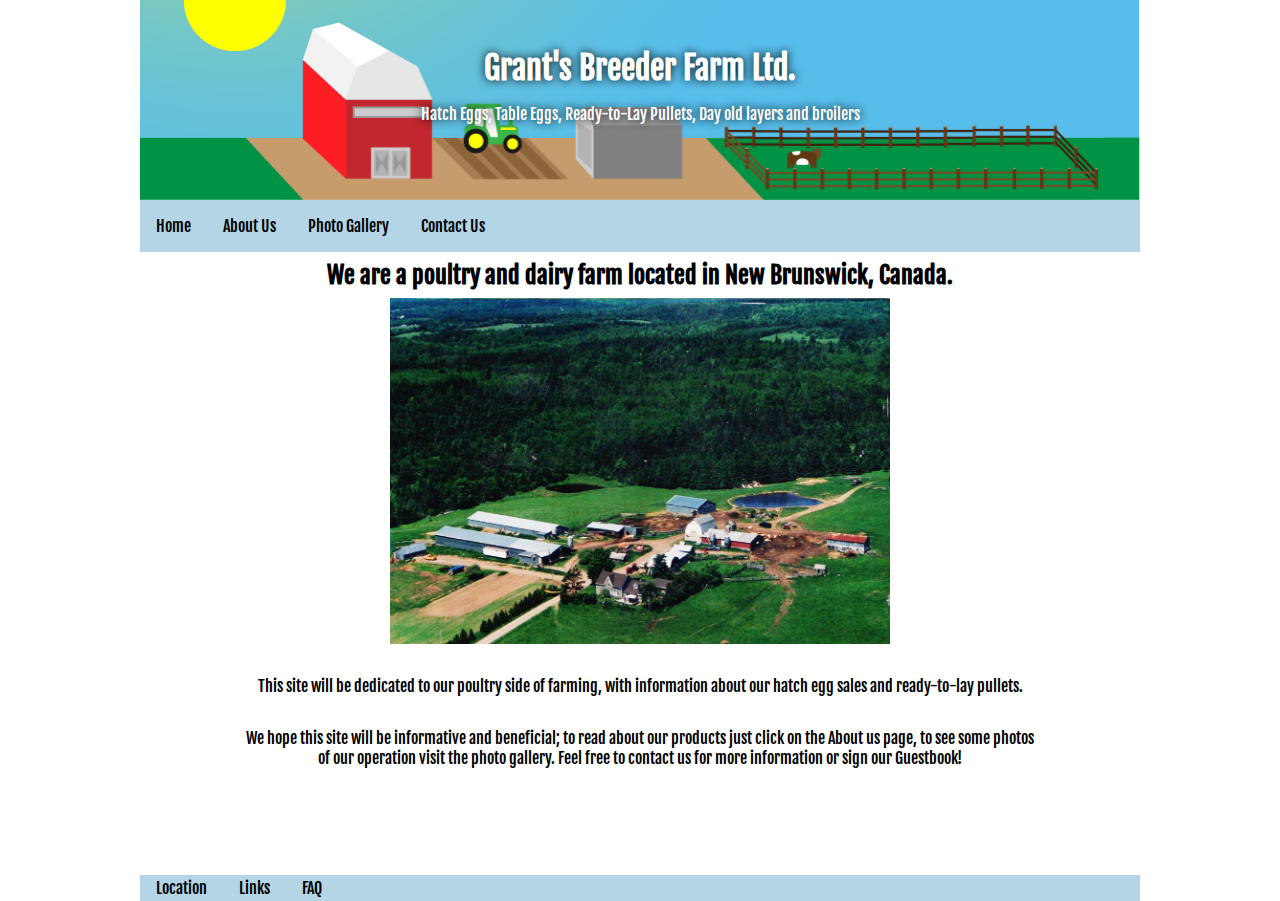
<file: index.html>
<!DOCTYPE html>
<html lang="en">
<head>
    <meta charset="UTF-8">
    <title>Grant's Breeder Farm</title>
    <meta name="viewport" content="width=device-width, initial-scale=1.0">
    <link rel="stylesheet" href="style.css">
	<script type="text/javascript" src="jquery-3.4.1.min.js"></script>
</head>
<body onresize="resize()">
<div class="everything">
  <div class="header">
<!--      <img src="img/grantbanner.png" alt="Grant's Breeder Farm Ltd">-->
      <h1>Grant's Breeder Farm Ltd.</h1>
      <p>Hatch Eggs, Table Eggs, Ready-to-Lay Pullets, Day old layers and broilers</p>
      <div id="navToggle" onclick="toggleNav()">
          <span></span>
          <span></span>
          <span></span>
      </div>
  </div>
  <nav id="nav">
      <ul>
          <li onclick="newView('home.html')">Home</li>
          <li onclick="newView('aboutus.html')">About Us</li>
          <li onclick="newView('photogallery.html')">Photo Gallery</li>
          <li onclick="newView('contactus.html')">Contact Us</li>
      </ul>
  </nav>
   <div id="main">
       
   </div>
   <footer>
         <ul>
          <li onclick="newView('location.html')">Location</li>
          <li onclick="newView('links.html')">Links</li>
          <li onclick="newView('faq.html')">FAQ</li>
         </ul>
   </footer>
</div>
</body><script type="text/javascript">
	$.get("home.html", function(data){
		document.getElementById("main").innerHTML = data;
	});
  var main = document.getElementById('main');
  if(window.innerWidth > 1000){
     var myHeight = window.innerHeight;
     var newHeight = myHeight - 277;
     var newHeight = newHeight.toString().concat("px");
     main.style.height = newHeight;
   }else{
     main.style.height = "auto";
   }
</script>
<script src="script.js"></script>
</html>
</file>
<file: style.css>
@import url('https://fonts.googleapis.com/css2?family=Fjalla+One&display=swap');
*{
	scrollbar-width: none;
    margin: 0;
    padding: 0;
    overflow-x: hidden;
}
*::-webkit-scrollbar {
  display: none;
}
.link{
    text-decoration: underline;
}
.link:hover{
    color: lightgray;
    cursor: pointer;
    text-decoration: underline;
}
body{
    background-image: url("https://www.transparenttextures.com/patterns/p6.png");
}
/*
a{
    color: black;
}
a:visited{
    color: black;
}
a:hover{
    color: darkgray;
}
*/
#main p:last-child{
    padding-bottom: 5rem;
}
#main{
/*    background-color: #e6dc98;*/
/*    background-image: url("https://www.transparenttextures.com/patterns/retina-wood.png");*/
}
.everything{
    max-width: 1000px;
    font-family: "Fjalla One", sans-serif;
    margin: auto;
}
.header img{
    position: relative;
}
.header{
    background-image: url("img/grantbanner.png");
    background-size: cover;
    height: 200px;
    color: white;
}
.header h1{
    margin-top: 2rem;
    text-align: center;
    padding: 1rem 1rem 0.5rem;
    text-shadow: 0px 0px 10px black;
}
.header p {
    text-align: center;
    padding: 0.5rem 1rem 1rem;
    text-shadow: 0px 0px 10px black;
}
nav{
    width: 100%;
    background-color: hsl(200, 50%, 80%);
}
nav ul{
    display: flex;
/*    justify-content: space-between;*/
    list-style: none;
}
nav ul li{
    padding: 1rem;
}
nav ul li:hover{
    background-color: hsl(200, 50%, 50%);
    cursor: pointer;
}

.mainimg{
    width:50%;
    margin: auto;
    display: block;
}
#main{
    overflow: scroll;
}

#navToggle{
    position: absolute;
    top: 10px;
    right: 10px;
}
#navToggle span
{
  display: none;
  width: 43px;
  height: 9px;
  margin-bottom: 5px;
  position: relative;
  background: #FFFFFF;
  border-radius: 3px;
}
#navToggle span:first-child
{
  transform-origin: 0% 0%;
}
#navToggle span:nth-last-child(2)
{
  transform-origin: 0% 100%;
}
h2{
    text-align: center;
    padding: 0.5rem;
}


/*ABOUT PAGE*/
.aboutdivs{
    display: block;
}
.row{
    display: flex;
}
.aboutdiv{
    width: 50%;
    height: auto;
}
.aboutimg{
    margin: 1rem auto;
    display: block;
    border-radius: 0.3rem;
}
.aboutdiv p{
    text-align: justify;
    margin: auto;
    width: 70%;
}
.aboutp{
    width: 80%;
    text-align: center;
    margin: 2rem auto;
}


/*CONTACT US*/
form{
    width: 50%;
    margin: auto;
}
form input, form select, form textarea{
    margin:0.5rem auto 0rem;
    display: block;
    padding: 0.5rem;
    font-size: 1.3rem;
    width: 90%;
    border: 3px solid black;
    border-radius: 0.3rem;
}
form select{
    width: 95%;
}
form textarea{
    width: 90%;
    min-width: 90%;
    max-width: 90%;
    height: 100px;
    min-height: 50px;
    max-height: 400px;
}
.submit{
    width: auto !important;
    padding: 1rem 2rem;
    margin-bottom: 5rem;
}
.submit:hover{
    color: white;
    background-color: black;
    cursor: pointer;
}
.label{
    margin-left: 1rem;
    transform: translateY(0.3rem);
}
.contactp{
    text-align: center;
    margin-bottom: 1rem;
}

/*FAQ*/
.faq{
    width: 80%;
    margin: 2rem auto;
}
/*LOCATION*/
.copy{
    border: 1px solid black;
    padding: 1rem;
    width: 26%;
    margin: 0rem auto 1rem;
}
.copyimg{
    width: 16px;
    margin: 0rem 0rem 0rem 1rem;
}

/*LINKS*/
.linkdiv{
    width: 40%;
    margin: auto;
    padding-bottom: 1rem;
}
.linkdiv a{
    font-size: 1.6rem;
    color: black;
}
.linkdiv a:hover{
    color: darkgray;
    cursor: pointer;
}
.linkspan{
    text-decoration: none !important;
}

/*PHOTOS*/
.photogallery{
    width: 200px;
    margin: auto;
}
.photogallery li{
    border-top: 1px solid hsl(200, 50%, 50%);
}
.photogallery li:first-child{
    border-top: none;
}
.photogallery li{
    background-color: hsl(200, 50%, 80%);
    margin: auto;
    text-align: center;
    padding: 1rem 0rem;
}
.photogallery li:hover{
    color: hsl(200, 50%, 80%);
    background-color: black;
    cursor: pointer;
}

#mainpic{
    width: 515px;
    margin: auto;
    display: block;
}
.images{
    margin: 1rem auto 5rem;
    display: block;
    width: 515px;
}
.images img{
    width: 100px;
}


footer{
    width: 100%;
    background-color: hsl(200, 50%, 80%);
}
footer ul{
    display: flex;
/*    justify-content: space-between;*/
    list-style: none;
}
footer ul li{
    padding: 0.2rem 1rem;
}
footer ul li:hover{
    background-color: hsl(200, 50%, 50%);
}

@media only screen and (max-width: 1000px){
    #main{
        min-height: 500px !important;
        padding: 1rem;
    }
    .mainimg{
        width: 90%;
    }
    .header{
        height: 100px !important;
    }
    .header h1{
        margin-top: 0rem;
        text-align: left;
        font-size: 1.6rem;
        padding: 1rem 0.5rem 0.25rem;
        text-shadow: 0px 0px 10px black;
    }
    .header p {
        font-size: 0.5rem;
        text-align: left;
        padding: 0.25rem 0.5rem 0.5rem;
        text-shadow: 0px 0px 10px black;
    }
    nav{
        display: none;
    }
    nav ul{
        display: block;
    }
    nav ul li{
        width: 100%;
    }
    .row{
        display: block;
    }
    .aboutdiv{
        width: 100%;
    }
    form{
        width: 90%;
    }
    footer{
        width: 100%;
        position: relative;
    } 
    footer ul{
        display: block;
    }
    footer ul li{
        padding: 1rem 0rem;
        text-align: center;
        width: 100%;
    }
    #navToggle span{
        display: block;
    }
    .aboutdiv p{
        width: 90%;
    }
    .aboutp{
        width: 90%;
    }
    .faq{
        width: 100%;
        margin: 2rem auto;
    }
    .copy{
        border: 1px solid black;
        padding: 0.5rem;
        width: 80%;
        margin: 0rem auto 1rem;
    }
    .linkdiv{
        width: 90%;
    }
    #mainpic{
        width: 100%;
    }
    .images{
        width: auto;
    }
}
</file>
